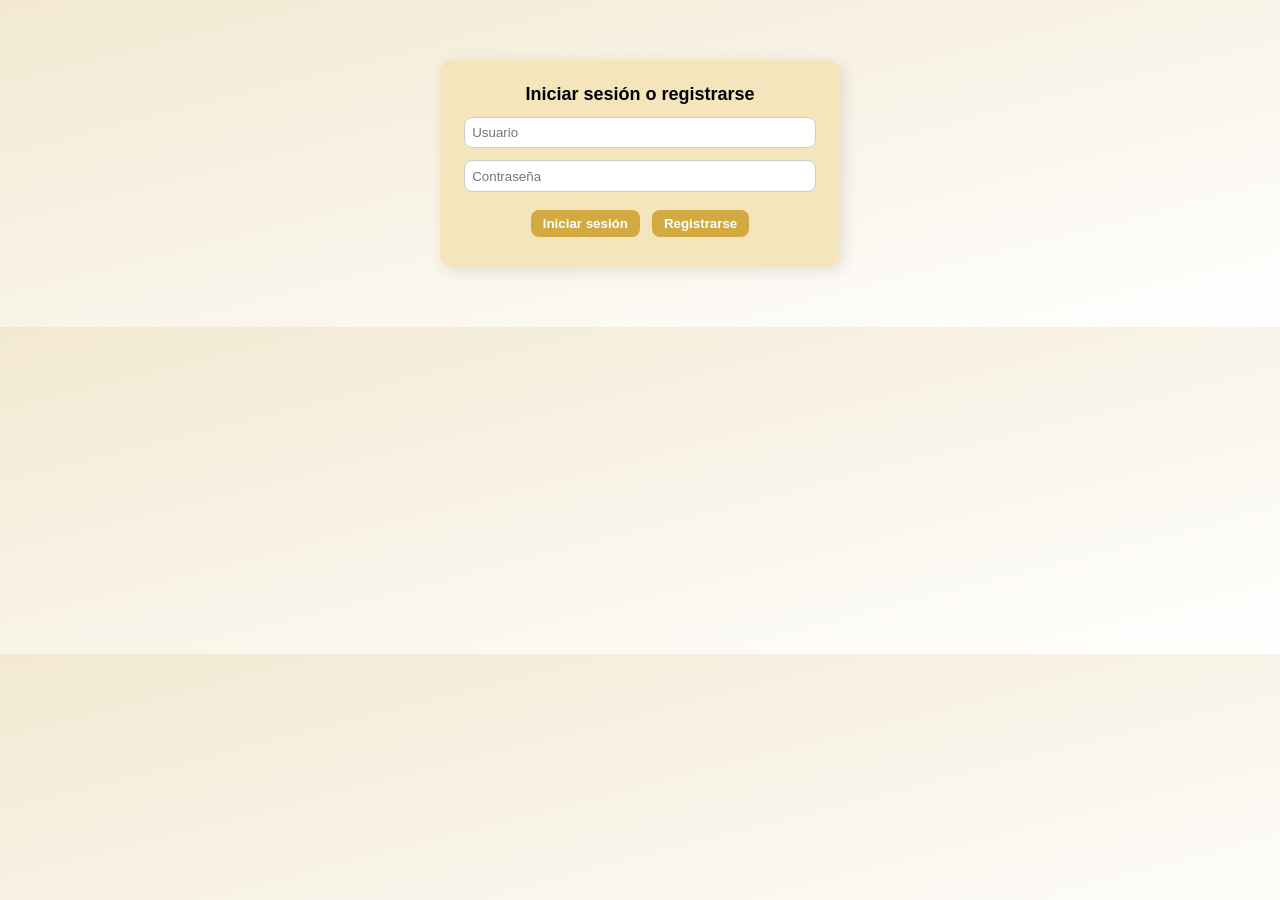
<file: index.html>
<!DOCTYPE html>
<head>
    <meta charset="UTF-8">
    <meta name="viewport" content="width=device-width, initial-scale=1.0">
    <title>juego</title>
    <link rel="stylesheet" href="config.css">
    <link rel="stylesheet" href="contenedor/contenedor.css">
    <link rel="stylesheet" href="login/login.css">
    <link rel="stylesheet" href="data/preguntas.css">
</head>
<body>
  <main id="login-root"></main>
  <main id="root" style="display: none;"></main>

  <script type="module" src="index.js"></script>
</body>
</html>
</file>
<file: config.css>
* {
    margin: 0;
    padding: 0;
    box-sizing: border-box;
}

html {
    font-size: 12px;
    font-family: sans-serif;
}

  body {
  font-family: 'Segoe UI', sans-serif;
  background: linear-gradient(to bottom right, #f3e9d2, #fff);
  margin: 0;
  padding: 0;
}
</file>
<file: contenedor/contenedor.css>
/* Contenedor general */
.contenedor {
  width: 70vw;
  max-width: 800px;
  margin: 3rem auto;
  padding: 2rem;
  border-radius: 16px;
  background-color: #fffdf5;
  box-shadow: 4px 4px 20px rgba(0, 0, 0, 0.1);
}

/* Encabezado */
.info h2 {
  font-size: 2rem;
  margin-bottom: 0.5rem;
  color: #3b3b3b;
}

.estado, .vidas {
  font-size: 1.1rem;
  color: #5a5a5a;
}

/* Sección del juego */
.juego .pregunta {
  font-size: 1.4rem;
  margin: 1.5rem 0;
  color: #333;
}

/* Opciones */
.opciones {
  display: grid;
  grid-template-columns: repeat(2, 1fr);
  gap: 1rem;
}

.opcion {
  background-color: #fff8dc;
  border: 2px solid #e0c98d;
  padding: 0.8rem;
  font-size: 1.1rem;
  border-radius: 12px;
  box-shadow: 2px 2px 6px rgba(0, 0, 0, 0.1);
  cursor: pointer;
  transition: all 0.3s;
}

.opcion:hover {
  background-color: #f4e6b3;
  transform: scale(1.02);
}

/* Responsive para móviles */
@media (max-width: 500px) {
  .contenedor {
    width: 90vw;
    height: auto;
    padding: 1rem;
    box-shadow: 3px 3px 12px rgba(0, 0, 0, 0.1);
  }

  .info h2 {
    font-size: 1.6rem;
  }

  .estado, .vidas {
    font-size: 1rem;
  }

  .juego .pregunta {
    font-size: 1.2rem;
  }

  .opciones {
    grid-template-columns: 1fr;
  }

  .opcion {
    font-size: 1rem;
    padding: 0.6rem;
  }

  #tabla-resultados {
    font-size: 1.1rem;
  }

  th, td {
    padding: 0.4rem;
  }

  .login-contenedor {
    margin: 3rem auto;
    padding: 1.2rem;
  }
}
</file>
<file: login/login.css>
/* Login */
.login-contenedor {
  padding: 2rem;
  text-align: center;
  background-color: #f5e5bc;
  max-width: 400px;
  margin: 5rem auto;
  box-shadow: 4px 4px 15px rgba(0,0,0,0.1);
  border-radius: 1rem;
}

.login-contenedor input {
  display: block;
  width: 100%;
  margin: 1rem 0;
  padding: 0.6rem;
  border: 1px solid #ccc;
  border-radius: 8px;
}

.login-contenedor button {
  margin: 0.5rem;
  padding: 0.5rem 1rem;
  border: none;
  border-radius: 8px;
  background-color: #d3a942;
  color: white;
  font-weight: bold;
  cursor: pointer;
  transition: background 0.3s;
}

.login-contenedor button:hover {
  background-color: #b58c31;
}
</file>
<file: data/preguntas.css>
/* Tabla de resultados */
#tabla-resultados {
  margin-top: 2rem;
  font-size: 1.4rem;
  color: #333;
}

#tabla-resultados table,
.historial-partidas table {
  width: 100%;
  border-collapse: collapse;
  background-color: #fff;
  border-radius: 10px;
  overflow: hidden;
  box-shadow: 0 4px 8px rgba(0, 0, 0, 0.08);
}

#tabla-resultados th, #tabla-resultados td,
.historial-partidas th, .historial-partidas td {
  border: 1px solid #ddd;
  padding: 0.6rem;
  text-align: center;
}

/* Resumen */
.resumen-juego {
  font-weight: bold;
  margin: 0.8rem 0;
  color: #444;
}

/* Historial */
.historial-partidas {
  margin-top: 1.5rem;
}

.historial-partidas h3 {
  margin-bottom: 0.6rem;
  font-size: 1.3rem;
}


/* Tabla oculta */
.tabla-oculta {
  display: none;
}
</file>
